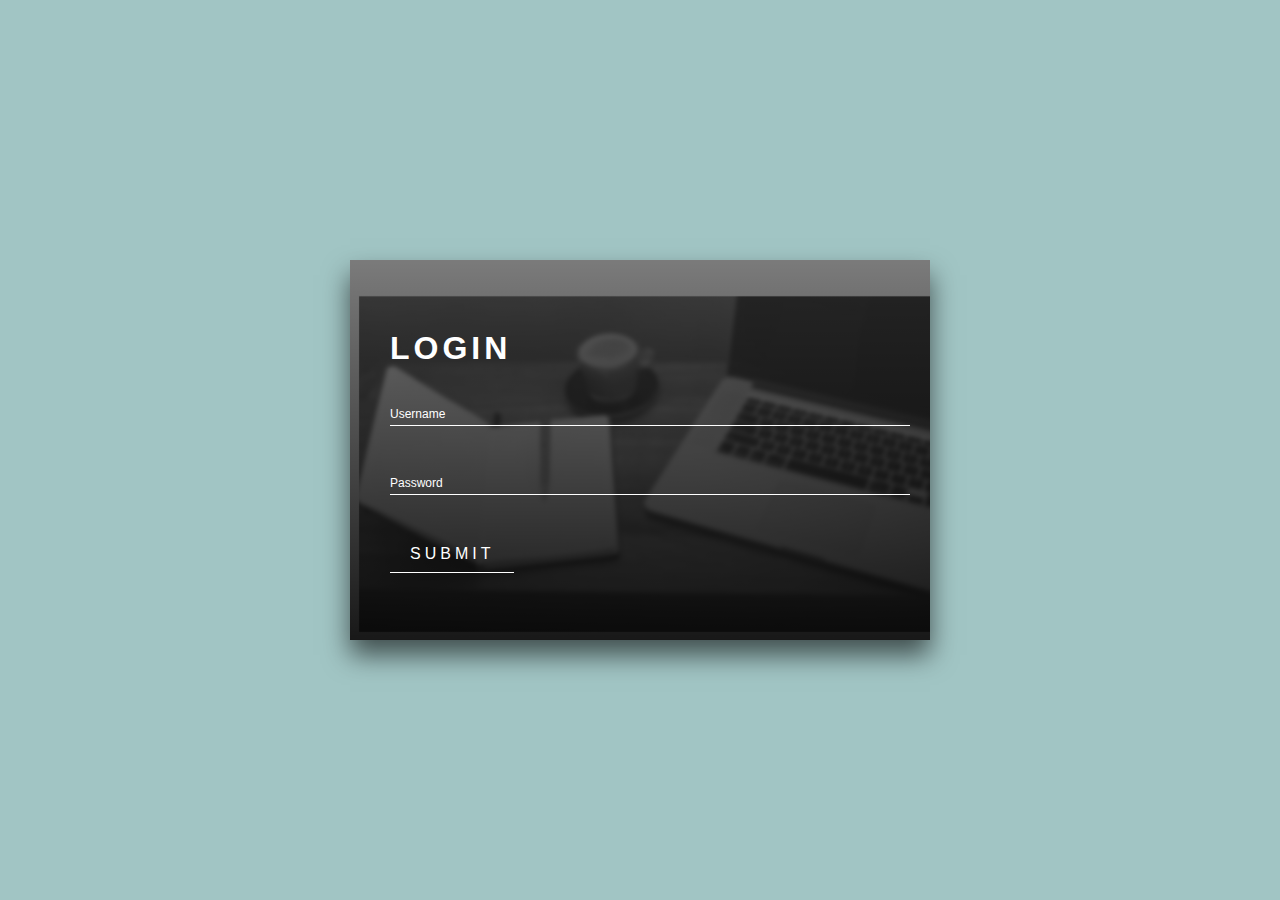
<file: again.html>
<!DOCTYPE html>
<html lang="en">
<head>
    <meta charset="UTF-8">
    <meta http-equiv="X-UA-Compatible" content="IE=edge">
    <meta name="viewport" content="width=device-width, initial-scale=1.0">
    <title>Document</title>
    <style>
        *{
            margin:0;
            padding: 0;
            font-family: 'lato',sans-serif;
         
        }
    body{
        background-color: rgba(90, 153, 151, 0.568);
    }
        .container{
            position:relative;
            height:100vh;
        }
        .login-box{
            position:absolute;
            top: 50%;
            left: 50%;
            transform: translate(-50%,-50%);
            width: 500px;
            height: 300px;
            background-image: linear-gradient(rgba(0,0,0,0.5),rgba(0,0,0,0.9)),url("loginback.png");
            background-size: cover;
            padding: 40px;
            box-shadow: 0 15px 25px rgba(0,0,0,0.6);
        }
        .login-box h1{
            margin: 0 0 40px;
            letter-spacing: 4px;
            text-transform: uppercase;
            color:#ffff;
            text-align:left ;
            margin-top: 30px;
        }
        .login-box .user-box{
            position: relative;
        }
        .login-box .user-box input{
            width:100%;
            padding: 0 10px;
            font-size: 16px;
            color:#ffff;
            margin-bottom: 50px;
            border:none;
            border-bottom: 1px solid #ffff;
            outline:none;
            background-color: transparent ;
        }
        .login-box .user-box label{
            position:absolute;
            top: 0;
            left: 0;
            padding: 10-px 0;
            font-size: 12px;
            color:#ffff;
            pointer-events: none;
            transition:0.5s;;

        }
        .login-box .user-box input:focus~label,
        .login-box .user-box input:valid~label{
            top:-20px;
            color:#03e9f4;
            font-size:20px; 
        }
    
        .login-box .pass-box input{
            width:100%;
            padding: 0 10px;
            font-size: 16px;
            color:#ffff;
            margin-bottom: 50px;
            border:none;
            border-bottom: 1px solid #ffff;
            outline:none;
            background-color: transparent ;
        }
        .login-box .pass-box{
            position: relative;
        }
        .login-box .pass-box label{
            position:absolute;
            top: 0;
            left: 0;
            padding: 10-px 0;
            font-size: 12px;
            color:#ffff;
            pointer-events: none;
            transition:0.5s;;

        }
        .login-box .pass-box input:focus~label,
        .login-box .pass-box input:valid~label{
            top:-20px;
            color:#03e9f4;
            font-size:20px; 
        }
        .login-box form a{
               display:inline;
               padding: 10px 20px ;
               color:#ffff;
               font-size: 16px;
               text-decoration:none ;
               text-transform: uppercase;
               transition: 0.5s;
               margin-top: 30px;
               
               letter-spacing: 4px;
               border-bottom: 1px solid #ffff ;
        }
        .login-box form a:hover{
            background-color:#6c9192;
            color:#ffff;
            box-shadow: 0 0 5px #6ea6aa,0 0 15px #a1cacc,0 0 25px #769c9c;
        }
    </style>
</head>
<body>
    <div class="container">
        <div class="login-box">
            <h1>Login</h1>
            <form>
                <div class="user-box">
                    <input type="text" name="" required="">
                    <label>Username</label>
                </div>
                <div class="pass-box">
                    <input type="password" name="" required="">
                    <label>Password</label>
                </div>
                <a href="#">Submit</a>
            </form>
        </div>
    </div>
</body>
</html>
</file>
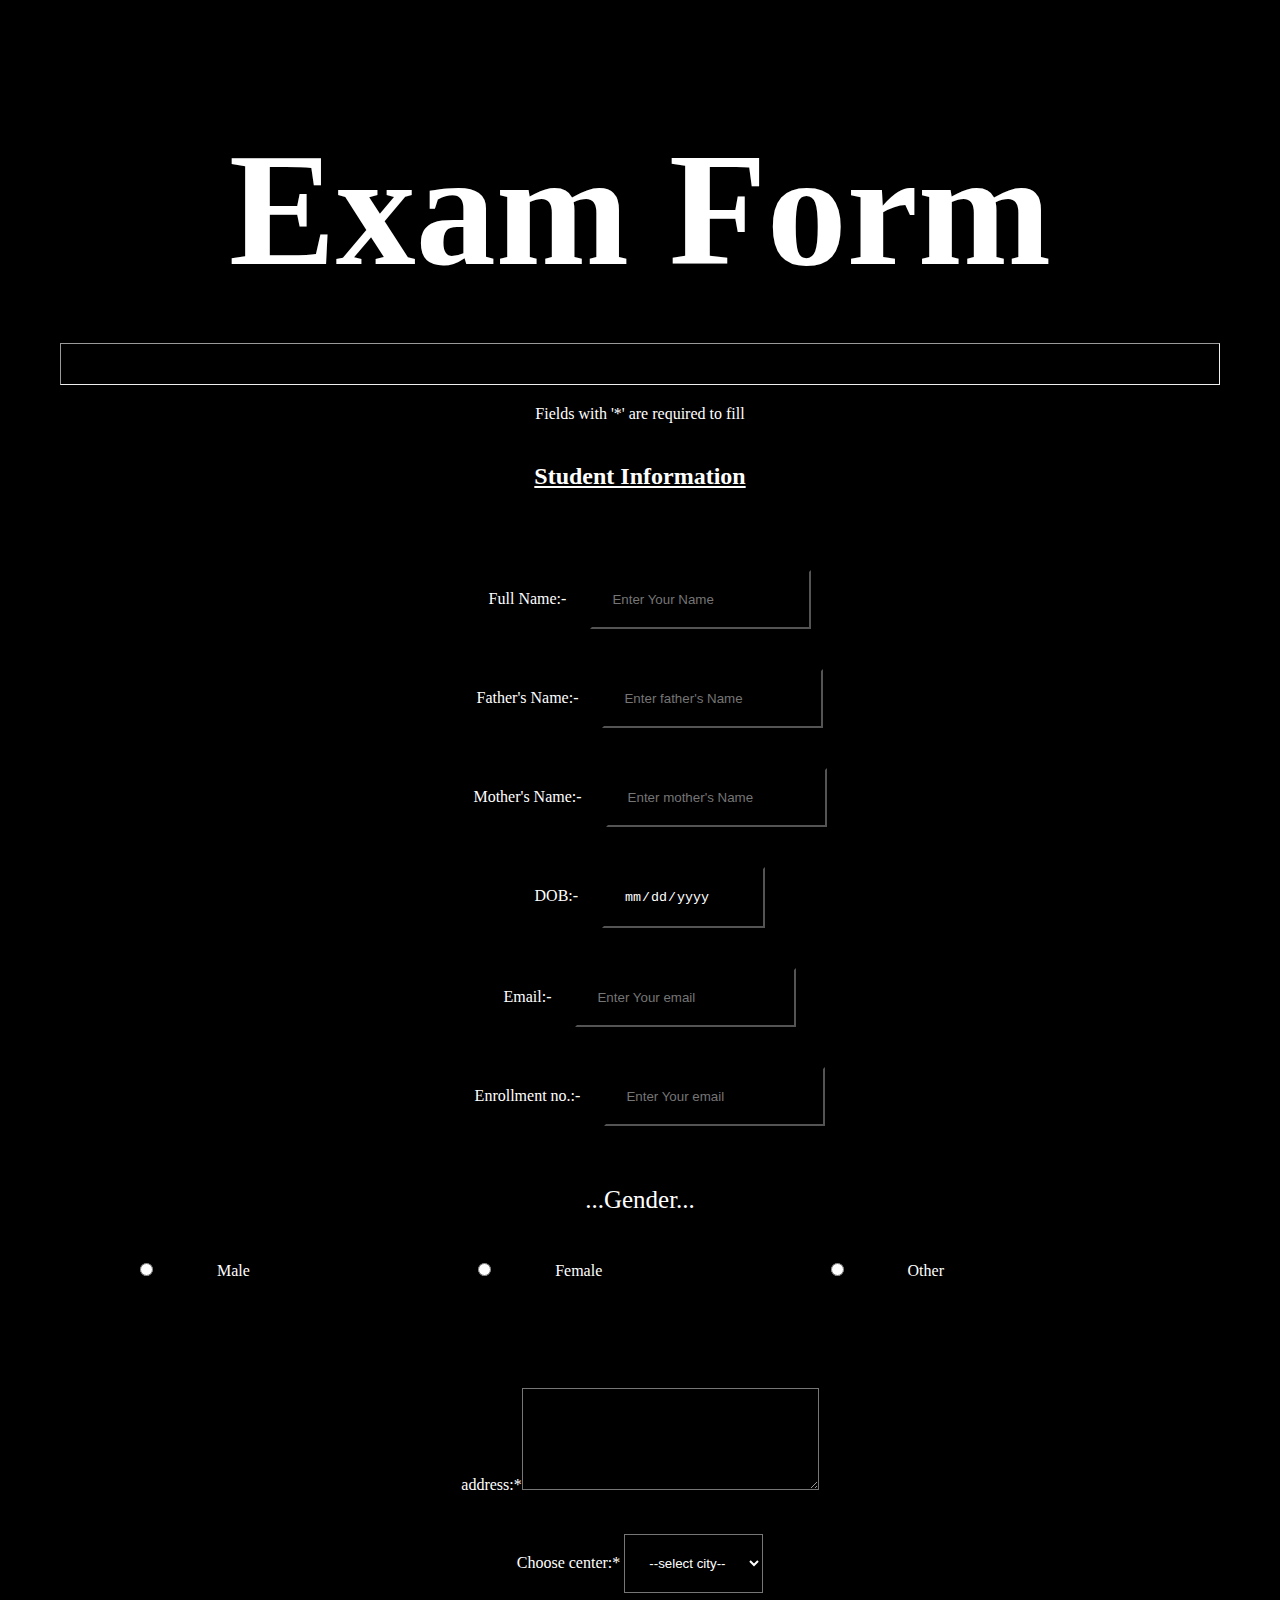
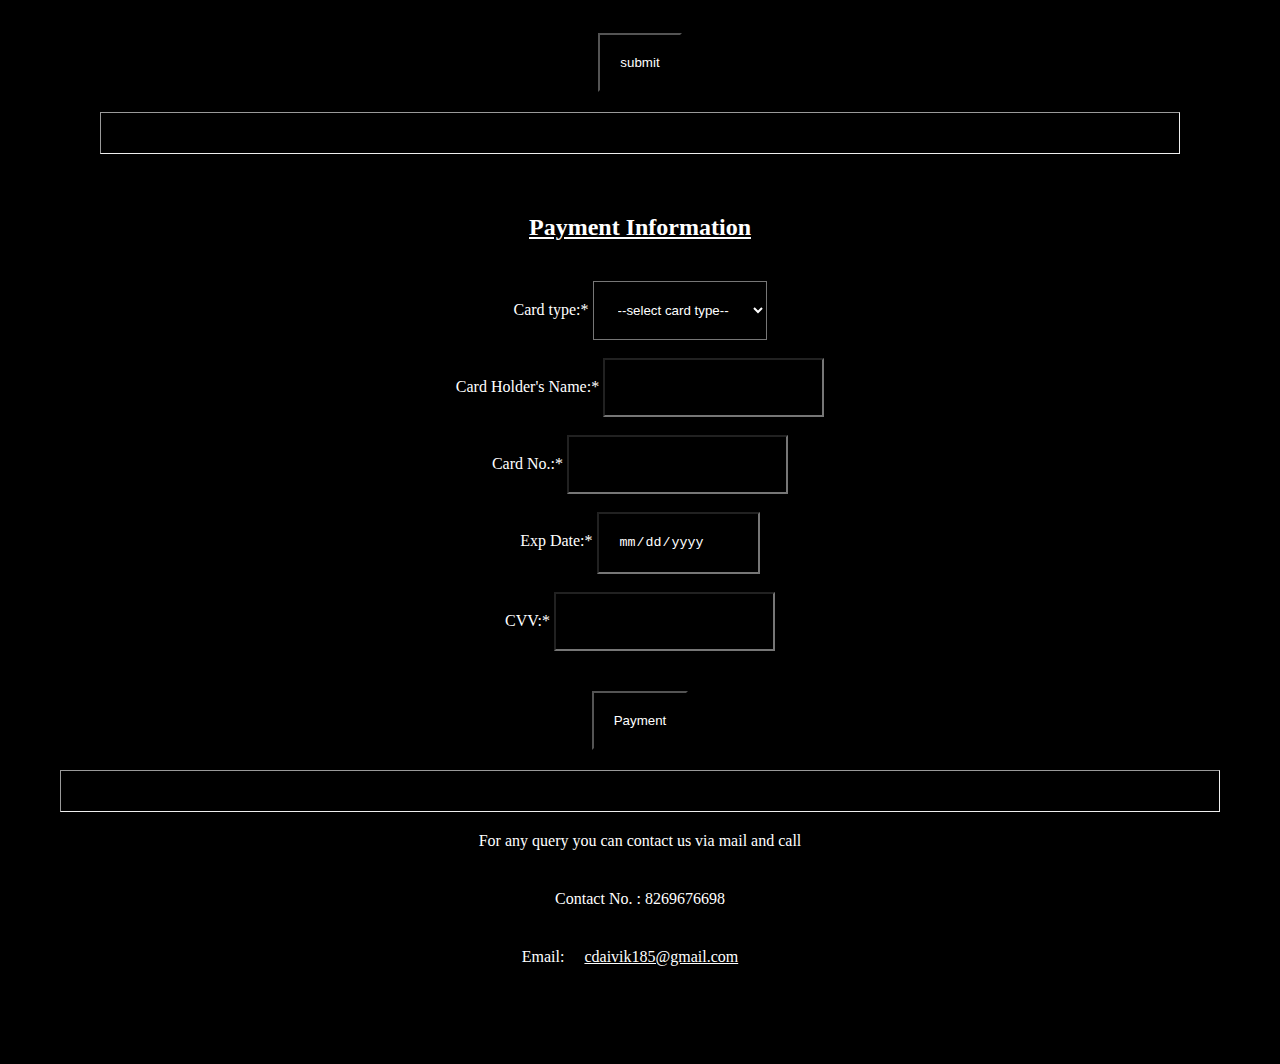
<file: form.html>
<!DOCTYPE html>
<html lang="en">
<head>
    <meta charset="UTF-8">
    <meta http-equiv="X-UA-Compatible" content="IE=edge">
    <meta name="viewport" content="width=device-width, initial-scale=1.0">
    <link rel="stylesheet" href="style.css">
    <title>Exam From</title>
    <style>
        
header{
    font-size:500%;
}
nav{
    background-color: rgb(0, 0, 0);
    overflow: hidden;
}
nav a{
    font-size:x-large;
    padding: 10px;
    color:rgb(255, 255, 255);
    text-align: center;
    float:left;
}
.cll
{
    text-decoration: underline;
    background-color: rgb(0, 0, 0);
    color:rgb(255, 255, 255);
}
*{
    background-color: rgb(0, 0, 0);
    color:white;
    padding: 20px;
}
form .cal{
    justify-content: space-between;
   
}
form 
{
    text-align: center;
}
form .class  .reg-details .input-b{
            width:calc(100% / 2 - 20px);
            margin-bottom: 5px;
        }
form .class .reg-details .input-b{
            margin:20px 0 8px 0;
            border-color: aliceblue;
        }
form .class.reg-details .input-b input{
            height:45px;
            width:50%;
            display: flex;
            border-radius: 5px;
            outline: none;
            border: 2px solid #ccc;
            padding-left: 15px;
            font-size: 16px;
            border-bottom-width: 2px;
            transition: all 0.3s ease;
        
        }
        form .reg-details .input-b input:focus,
        form .reg-details .input-b input:valid{
               border-color: black;
        }
        form .reg-details .input-b .details{
            font-weight: 500;
            margin-bottom: 5px;
        }
        .gender-class .gender-head{
            font-size: 25px;
            font-weight: 500;
        }
        form .gender-class .option{
            display:flex;
            width:80%;
            margin:8px 0;
            justify-content: space-between;
        }
        .gender-class .option .gen{
             height:18px;
             width:18px;
             background: black;
        }
    </style>
</head>
<body>
    <div.container>
    <form>
        <header>
        <h1>Exam Form</h1>
        
        </header>
        <hr>
        <p>Fields with '*' are required to fill</p>
        <h2 class = "cll">Student Information</h2>
        <section class="cal">
            <div class="reg-details" aria-required="true">
                <div class="input-b">
                <span class="details">Full Name:- </span>
                <input type="text" placeholder="Enter Your Name">
                </div>
                <div class="input-b">
                    <span class="details">Father's Name:- </span>
                    <input type="text" placeholder="Enter father's Name">
                    </div>
                    <div class="input-b">
                        <span class="details">Mother's Name:- </span>
                        <input type="text" placeholder="Enter mother's Name">
                        </div>
                        <div class="input-b">
                            <span class="details">DOB:- </span>
                            <input type="date" placeholder="Enter Your Name">
                            </div>
                            <div class="input-b">
                                <span class="details">Email:- </span>
                                <input type="email" placeholder="Enter Your email">
                                </div>
                                <div class="input-b">
                                    <span class="details">Enrollment no.:- </span>
                                    <input type="email" placeholder="Enter Your email">
                                    </div>
            </div>
            <div class="gender-class">
               
                <span class="gender-head">...Gender...</span>
                <div class="option">
                    
                        <lable for=" ">
                            <input type="radio" name="gender"id="gender">
                            <span class="gen"></span>
                            <span class="gender">Male</span>
                        </lable>
                        <lable for=" ">
                            <input type="radio" name="gender"id="gender">
                            <span class="gen"></span>
                            <span class="gender">Female</span>
                        </lable>
                        <lable for=" ">
                            <input type="radio" name="gender"id="gender">
                            <span class="gen"></span>
                            <span class="gender">Other</span>
                        </lable>
                </div>
        </p>
        <p>
            address:*<textarea cols="30" rows="4" required>
             </textarea>
            </p>
               <p>
                   Choose center:*
                  <select name="city" id="city"required>
                  <option value="">--select city--</option>
                  <option value="delhi">Delhi</option>
                  <option value="mumbai">Mumbai</option>
                  <option value="indore">Indore</option>
                  <option value="jaipur">Jaipur</option>
                  </select>
               </p>
               <p>
                   <input type="submit" value="submit">
               </p>
               <hr>
               </section>
            <h2 class ="cll">Payment Information</h2>
              <p>
                  Card type:*
                  <select required>
                      <option value="">--select card type--</option>
                      <option value="VISA">VISA</option>
                      <option value="RUPY">RUPAY</option>
                      <option value="MASTERCARD">MASTER CARD</option>
                      <option value="OTHER">OTHER</option>
                  </select><br><br>
                  Card Holder's Name:* <input type="text" name="hold" id="hold"required><br><br>
                  Card No.:* <input type="number" name="card_no." id="card_no."required><br><br>
                  Exp Date:* <input type="date" name="exp" id="exp"required><br><br>
                  CVV:* <input type="number" name="cvv" id="cvv"required><br>
             </p>
             <p>
                 <input type="submit" value="Payment">
             </p>
             <hr>
             <p>For any query you can contact us via mail and call</p>
             <p>Contact No. : 8269676698 
             </p>
             <p>
                 Email:<a href="mailto:cdaivik185@gmail.com">cdaivik185@gmail.com</a>
             </p>
    </form>
</div.container>
    
</body>
</html>
</file>
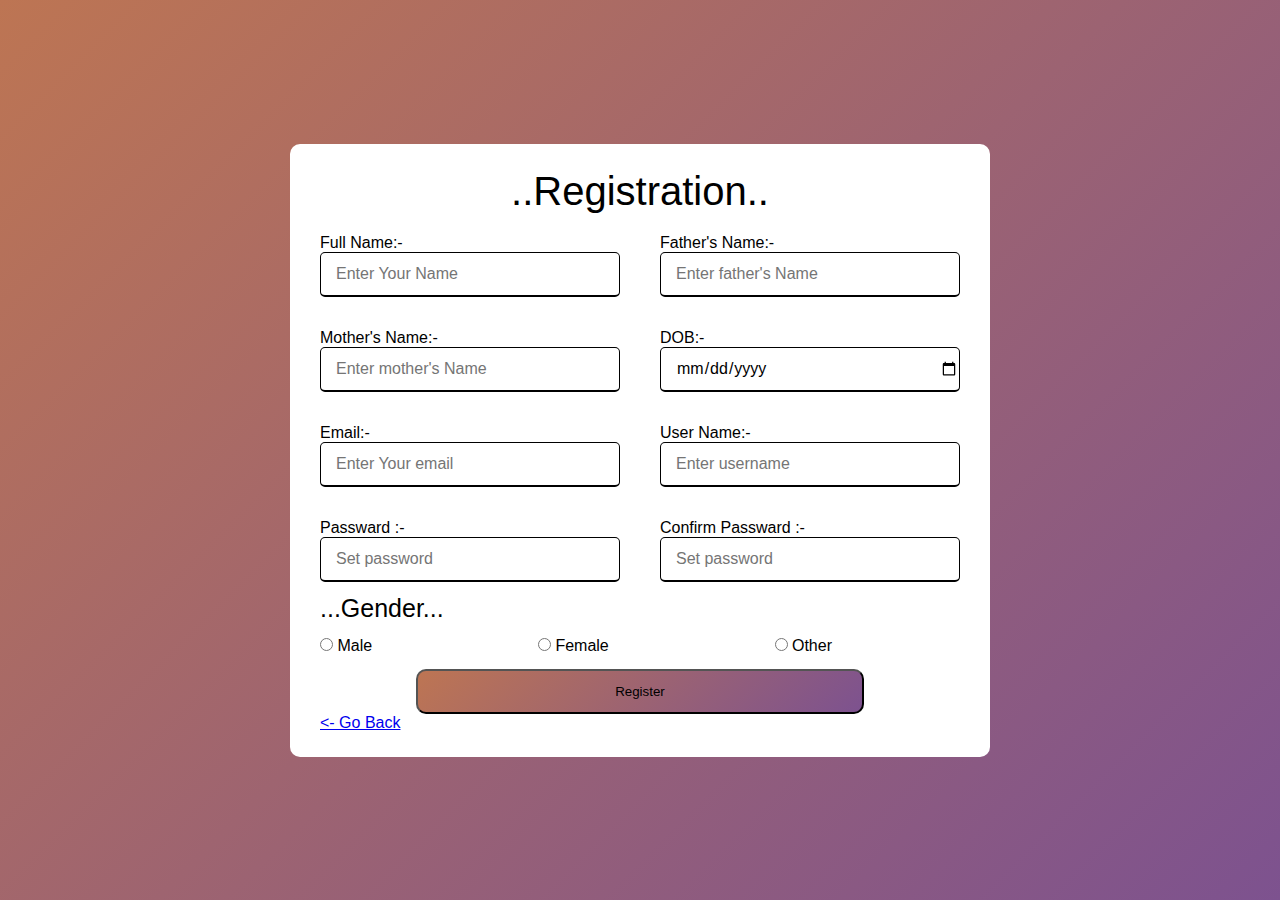
<file: registration.html>
<!DOCTYPE html>
<html lang="en">
<head>
    <meta charset="UTF-8">
    <meta http-equiv="X-UA-Compatible" content="IE=edge">
    <meta name="viewport" content="width=device-width, initial-scale=1.0">
    <title>registration</title>
    <style>
        *{
            margin:0;
            padding:0;
            box-sizing: border-box;
            font-family:-apple-system, BlinkMacSystemFont, 'Segoe UI', Roboto, Oxygen, Ubuntu, 
            Cantarell, 'Open Sans', 'Helvetica Neue', sans-serif;
        }
        body{
            display:flex;
            height:100vh;
            justify-content: center;
            align-items: center;
            padding:30px;
            background: linear-gradient(135deg,#bd7553,#7d528f);
        }
        .container{
            padding: 25px 30px;
            max-width: 700px;
            width: 100%;
            background: #ffff;
            border-radius: 10px;
        }
        .container .title
        {
            font-size: 40px;
            width:100%;
            position:relative;
            text-align: center;
        }
        .container form .reg-details{
            display:flex;
            flex-wrap: wrap;
            justify-content: space-between;
        }
        form .reg-details .input-b{
            width:calc(100% / 2 - 20px);
            margin-bottom: 5px;
        }
        form .reg-details .input-b{
            margin:20px 0 12px 0;
        }
        form .reg-details .input-b input{
            height:45px;
            width:100%;
            border-radius: 5px;
            outline: none;
            border: 1px solid #ccc;
            padding-left: 15px;
            font-size: 16px;
            border-bottom-width: 2px;
            transition: all 0.3s ease;
        }
        form .reg-details .input-b input:focus,
        form .reg-details .input-b input:valid{
               border-color: black;
        }
        form .reg-details .input-b .details{
            font-weight: 500;
            margin-bottom: 5px;
        }
        .gender-class .gender-head{
            font-size: 25px;
            font-weight: 500;
        }
        form .gender-class .option{
            display:flex;
            width:80%;
            margin:14px 0;
            justify-content: space-between;
        }
        .gender-class .option .gen{
             height:18px;
             width:18px;
             background: black;
        }
        form .button{
            text-align: center;
          
        }
        form .button input{
            height:45px;
            width:70%;
            border-radius: 10px;
            background: linear-gradient(135deg,#bd7553,#7d528f);
        }
        form .button-1 input{
            height:25px;
            width:10%;
            border-radius: 10px;
            background: linear-gradient(135deg,#bd7553,#7d528f);
        }
        form .button input:hover{
            background: linear-gradient(-135deg,#bd7553,#7d528f);
        }
    </style>
</head>
<body>
    <div class="container">
        <div class="title">..Registration..</div>
    
        <form action="#">
        <div class="reg-details" aria-required="true">
            <div class="input-b">
            <span class="details">Full Name:- </span>
            <input type="text" placeholder="Enter Your Name">
            </div>
            <div class="input-b">
                <span class="details">Father's Name:- </span>
                <input type="text" placeholder="Enter father's Name">
                </div>
                <div class="input-b">
                    <span class="details">Mother's Name:- </span>
                    <input type="text" placeholder="Enter mother's Name">
                    </div>
                    <div class="input-b">
                        <span class="details">DOB:- </span>
                        <input type="date" placeholder="Enter Your Name">
                        </div>
                        <div class="input-b">
                            <span class="details">Email:- </span>
                            <input type="email" placeholder="Enter Your email">
                            </div>
                            <div class="input-b">
                                <span class="details">User Name:- </span>
                                <input type="text" placeholder="Enter username">
                                </div>
                                <div class="input-b">
                                    <span class="details">Passward :- </span>
                                    <input type="text" placeholder="Set password">
                                    </div>
                                    <div class="input-b">
                                        <span class="details">Confirm Passward :- </span>
                                        <input type="text" placeholder="Set password">
                                        </div>
        </div>
        <div class="gender-class">
           
            <span class="gender-head">...Gender...</span>
            <div class="option">
                
                    <lable for=" ">
                        <input type="radio" name="gender"id="gender">
                        <span class="gen"></span>
                        <span class="gender">Male</span>
                    </lable>
                    <lable for=" ">
                        <input type="radio" name="gender"id="gender">
                        <span class="gen"></span>
                        <span class="gender">Female</span>
                    </lable>
                    <lable for=" ">
                        <input type="radio" name="gender"id="gender">
                        <span class="gen"></span>
                        <span class="gender">Other</span>
                    </lable>
            </div>
        </div>
        <div class="button">
            <input type="submit" value="Register">
        </div>
        <div class="button-1">
           <a href="index.html"><- Go Back</a>
        </div>

        </form>
    </div>
</body>
</html>
</file>
<file: style.css>
*{
    margin: 0;
    padding:0%;
}
.navbar{
    display:flex;
    background-size: cover;
    background-color:rgb(155, 131, 131);
    justify-content: space-between;
}
.logo{
    font-size: 40px;
    justify-content: center;
}
.navbar .navbar1{
 justify-content: space-between;
 display:flex;
}
.navbar .menu{
    list-style: none;
    display: flex;
    padding:10px;
}
.navbar .menu li a{
    color: black;
    padding: 10px;
    text-decoration: none;
}
.navbar .menu li a :hover{
    color: blanchedalmond;
    transition: 3s;
}
</file>
